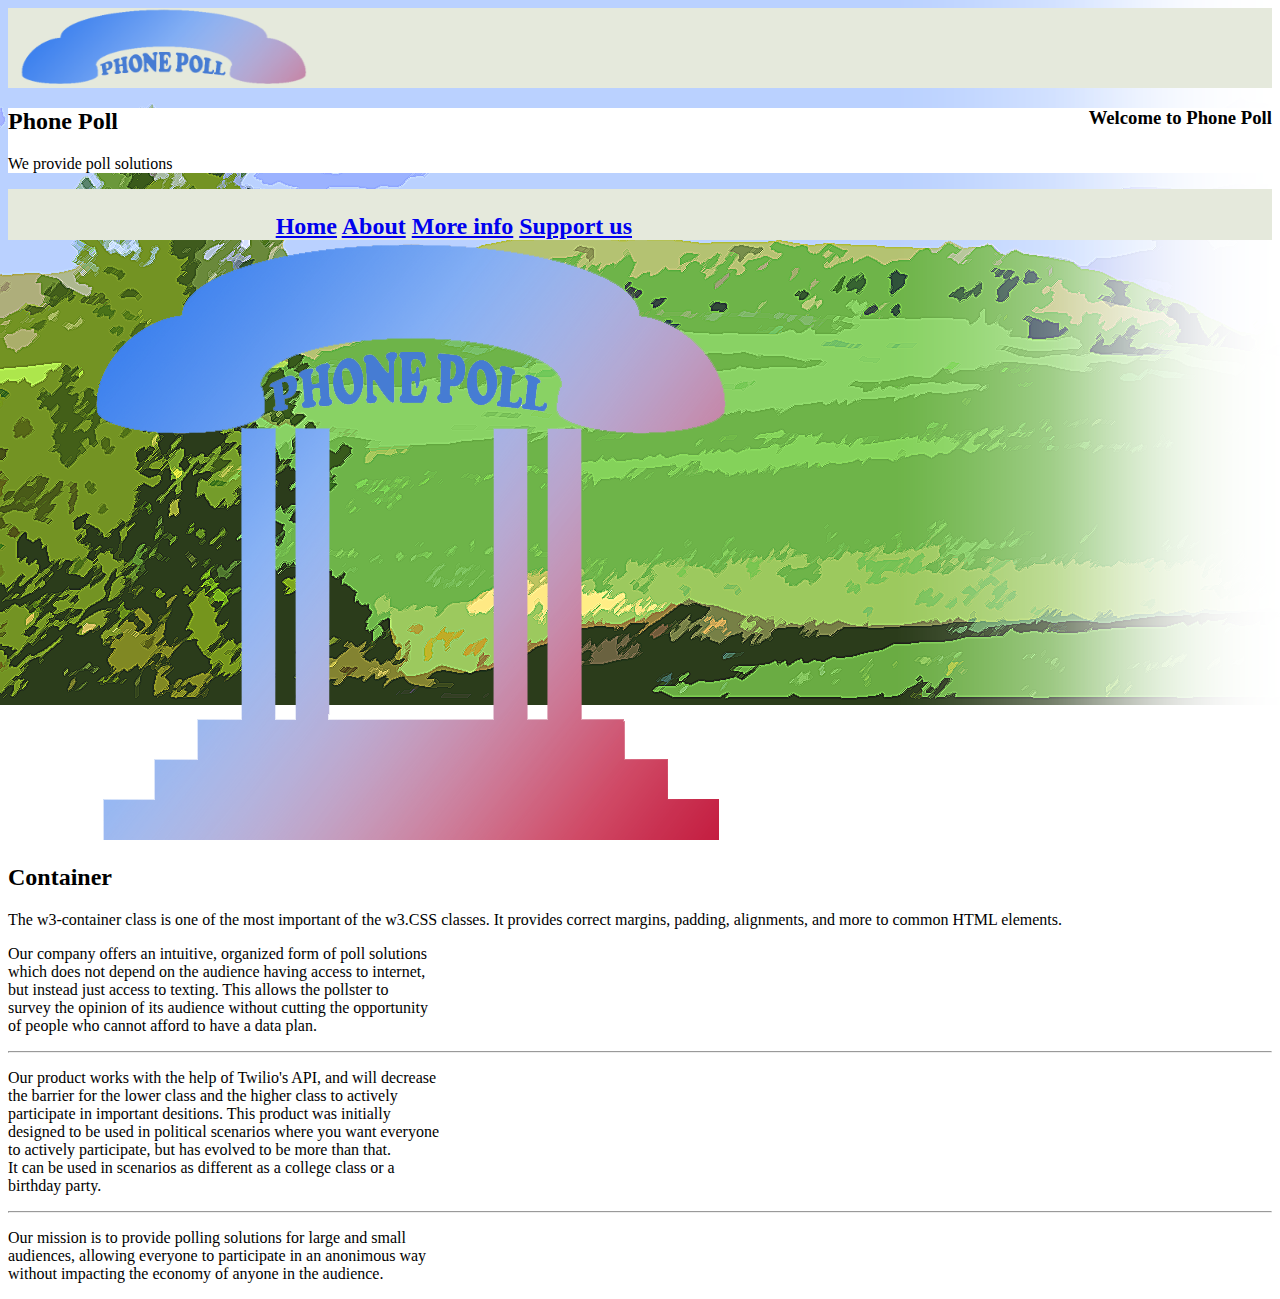
<file: scripts/index.html>
<!DOCTYPE html>
<html>
<head>

  <link rel="stylesheet" href="stylesheets/main.css">
  <script src="javascripts/main.js"></script>
  <title>
    PHONE POLL
  </title>
  <div class="container1">
      <img class="banner" src="images/smalllogo.png">
    <h3>Welcome to Phone Poll</h3>
  </div>
</head>
<body>
  <header>
    <div class="container">
    <h2>Phone Poll</h2>
      <p>We provide poll solutions</p>
</div>
  <div class="banner1" style="overflow:auto;">
<h2>
        <nav class="site nav">
          <ul class="group">
            <a href="#">Home</a>
            <a href="#">About</a>
            <a href="#">More info</a>
            <a href="#">Support us</a>
          </ul>
        </nav>
      </header>
</h2>
</div>
      <div class="content-area group">
      <div class="main-area">

  <div id="headline1"></div>
  <img src="images/Big Logo.png">
  <h2>Container</h2>
  <p>The w3-container class is one of the most important of the w3.CSS classes. It provides correct margins, padding, alignments, and more to common HTML elements.</p>
</div>
  <p>
  Our company offers an intuitive, organized form of poll solutions<br>
  which does not depend on the audience having access to internet,<br>
  but instead just access to texting. This allows the pollster to<br>
  survey the opinion of its audience without cutting the opportunity<br>
  of people who cannot afford to have a data plan.
  </p>
<hr>
  <p>
  Our product works with the help of Twilio's API, and will decrease<br>
  the barrier for the lower class and the higher class to actively<br>
  participate in important desitions. This product was initially<br>
  designed to be used in political scenarios where you want everyone<br>
  to actively participate, but has evolved to be more than that.<br>
  It can be used in scenarios as different as a college class or a<br>
  birthday party.
  </p>
<hr>
  <p>
  Our mission is to provide polling solutions for large and small<br>
  audiences, allowing everyone to participate in an anonimous way<br>
  without impacting the economy of anyone in the audience.
  </p>
</body>
<html>
</file>
<file: scripts/stylesheets/main.css>
body{
  background-color: white;
  background-image: url(../images/Background2.png);
  padding-top: 0px;
  background-position: left top;
  background-repeat: no-repeat;
  color:black;
}
.container1{
  background-color: #e5e9dc;
  height: 80px;
  width:auto;
  text-align: right;
}
.container{
  background-color: white;
  height: auto;
  width: auto;
}
.banner {
  display: block;
  -moz-box-sizing: border-box;
  box-sizing: border-box;
  width: 300px; /* Width of new image */
  height: 80px; /* Height of new image */
  padding-left: 10px; /* Equal to width of new image */
  background-color: #e5e9dc;
}
.banner1{
  background-color: #e5e9dc;
  column-count: 2;
  width:auto;
  height:auto;
  text-align: right;
}
.site-nav {
  margin-top: 20px;
}
.site-nav ul {
  margin: 0;
  padding: 0;
}
.site-nav li{
  list-style: none;
  float: left;
  margin-right: 5px;
}
.site-nav a {
  display: block;
  color: #617140;
  text-decoration: none;
  padding: 10px 20px;
  background-color: white;
  border: 3px solid #e5e9dc;
  border-bottom: none;
}
.site-nav a:hover{
  background-color: #e5e9dc;
}
</file>
